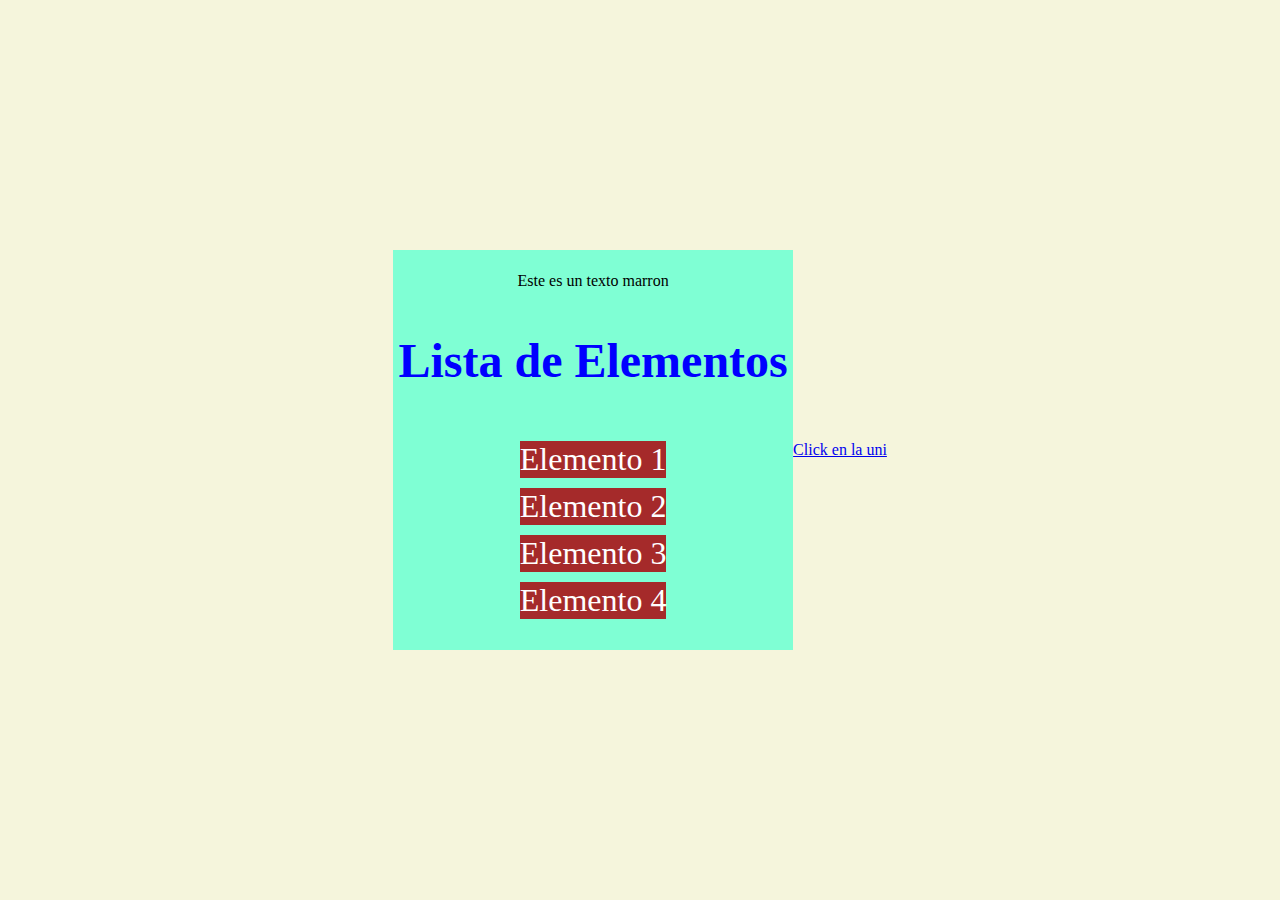
<file: DOM-JS/index.html>
<!DOCTYPE html>
<html lang="en">
<head>
    <meta charset="UTF-8">
    <meta name="viewport" content="width=device-width, initial-scale=1.0">
    <title>Document</title>
    <link rel="stylesheet" href="style.css">
</head>
<body>
    <div class="contenedor texto-verde">
        Este es un texto marron
        <h1 id="titulo">Lista de Elementos</h1>
        <ul>
            <li class="items-color1">Elemento 1</li>
            <li class="items-color2">Elemento 2</li>
            <li class="items-color1">Elemento 3</li>
            <li class="items-color2">Elemento 4</li>
        </ul>
    </div>
    <a href="http://ucc.mx">Click en la uni</a>
    <script src="app.js"></script>
</body>
</html>
</file>
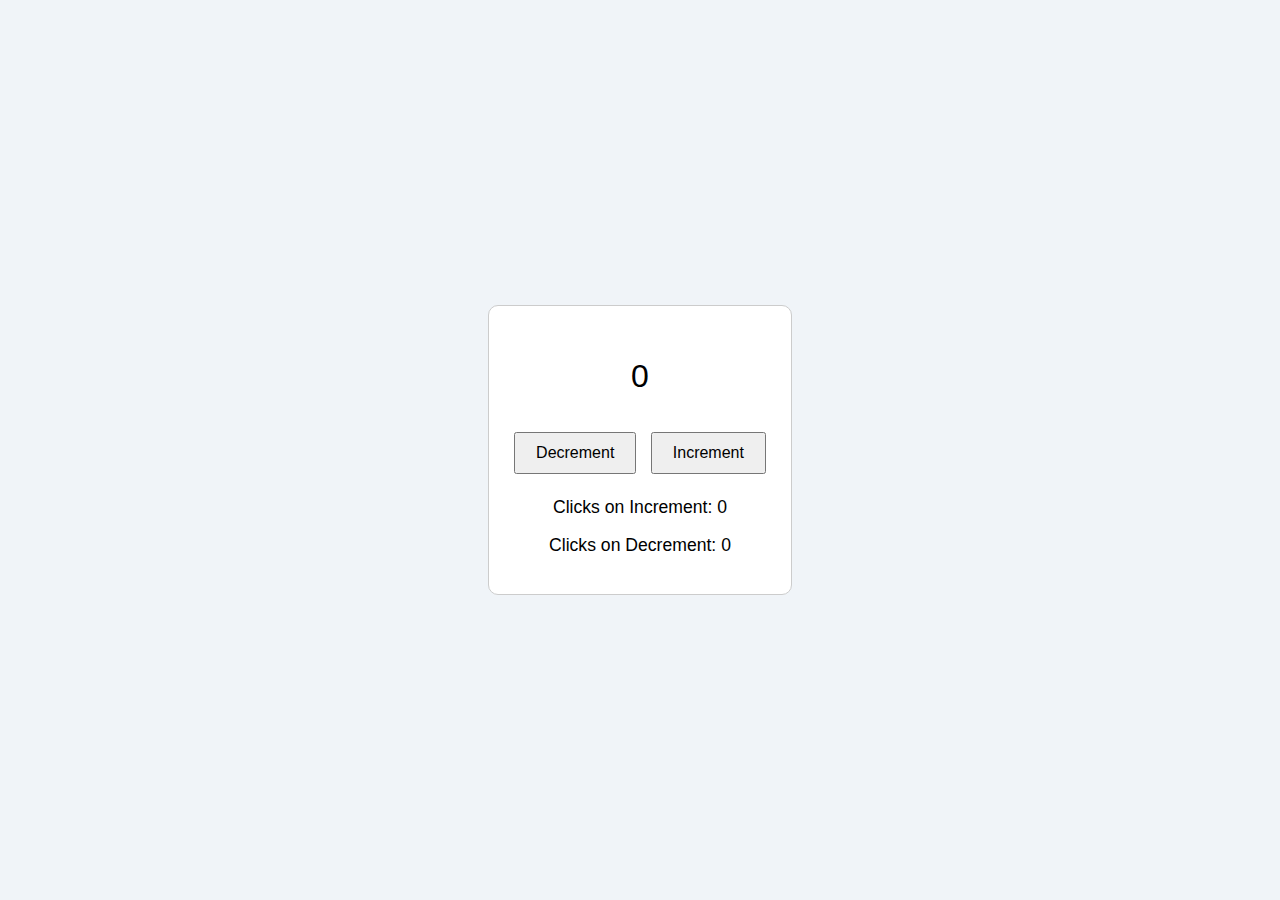
<file: FundamentosJavaScript/ProyectoContador/index.html>
<!DOCTYPE html>
<html lang="en">
<head>
    <meta charset="UTF-8">
    <meta name="viewport" content="width=device-width, initial-scale=1.0">
    <title>Document</title>
    <link rel="stylesheet" href="style.css">
</head>
<body>
    <div class="container">
        <div class="counter">
            <p id="count">0</p>
        </div>
        <div>
            <button onclick="dec()">Decrement</button>
            <button onclick="inc()">Increment</button>
        </div>
        <div class="clicks">
            <p>Clicks on Increment: <span id="incCount">0</span></p>
            <p>Clicks on Decrement: <span id="decCount">0</span></p>
        </div>
    </div>
    <script src="programa1.js"></script>
</body>
</html>
</file>
<file: DOM-JS/style.css>
* {
    padding: 0;
    margin: 0;
    box-sizing: border-box;
}

body {
    display: flex;
    justify-content: center;
    align-items: center;
    background-color: beige;
    text-align: center;
    height: 100vh;
    width: 100vw;
}

.contenedor {
    display: flex;
    flex-wrap: wrap;
    justify-content: center;
    align-items: center;
    height: 400px;
    width: 400px;
    background-color: aquamarine;
}

h1 {
    color: blue;
    font-size: 3em;
}

ul {
    text-decoration: none;
    list-style: none;

}

li {
    display: flex;
    justify-content: stretch;
    margin: 10px;
    font-size: 2em;
    background-color: brown;
    color: white;
}

.texto-marron {
    color: brown;
}
</file>
<file: FundamentosJavaScript/ProyectoContador/style.css>
body {
    font-family: Arial, sans-serif;
    display: flex;
    justify-content: center;
    align-items: center;
    height: 100vh;
    margin: 0;
    background-color: #f0f4f8;
}

.container {
    text-align: center;
    padding: 20px;
    border: 1px solid #ccc;
    border-radius: 10px;
    background-color: #fff;
}

.counter {
    font-size: 2em;
    margin-bottom: 20px;
}

button {
    padding: 10px 20px;
    font-size: 1em;
    margin: 5px;
    cursor: pointer;
}

.clicks {
    font-size: 1.1em;
    margin-top: 10px;
}
</file>
